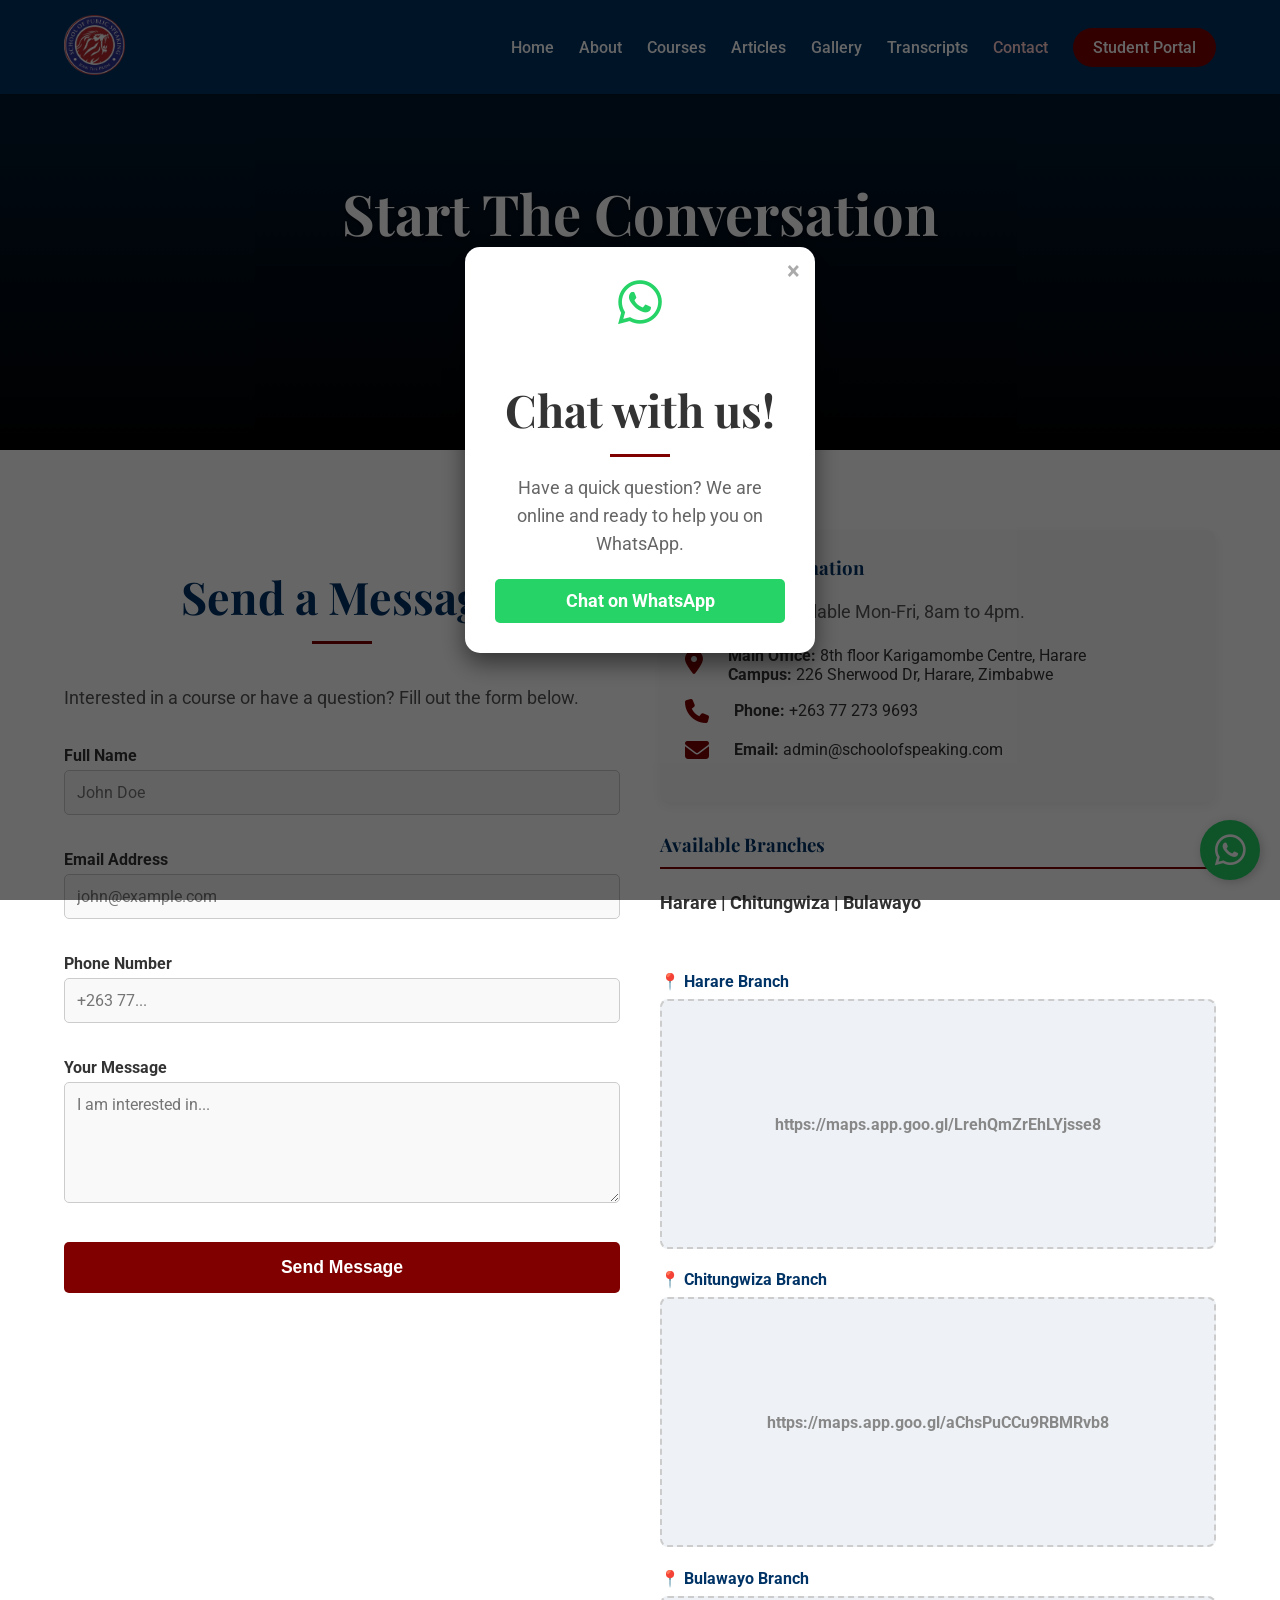
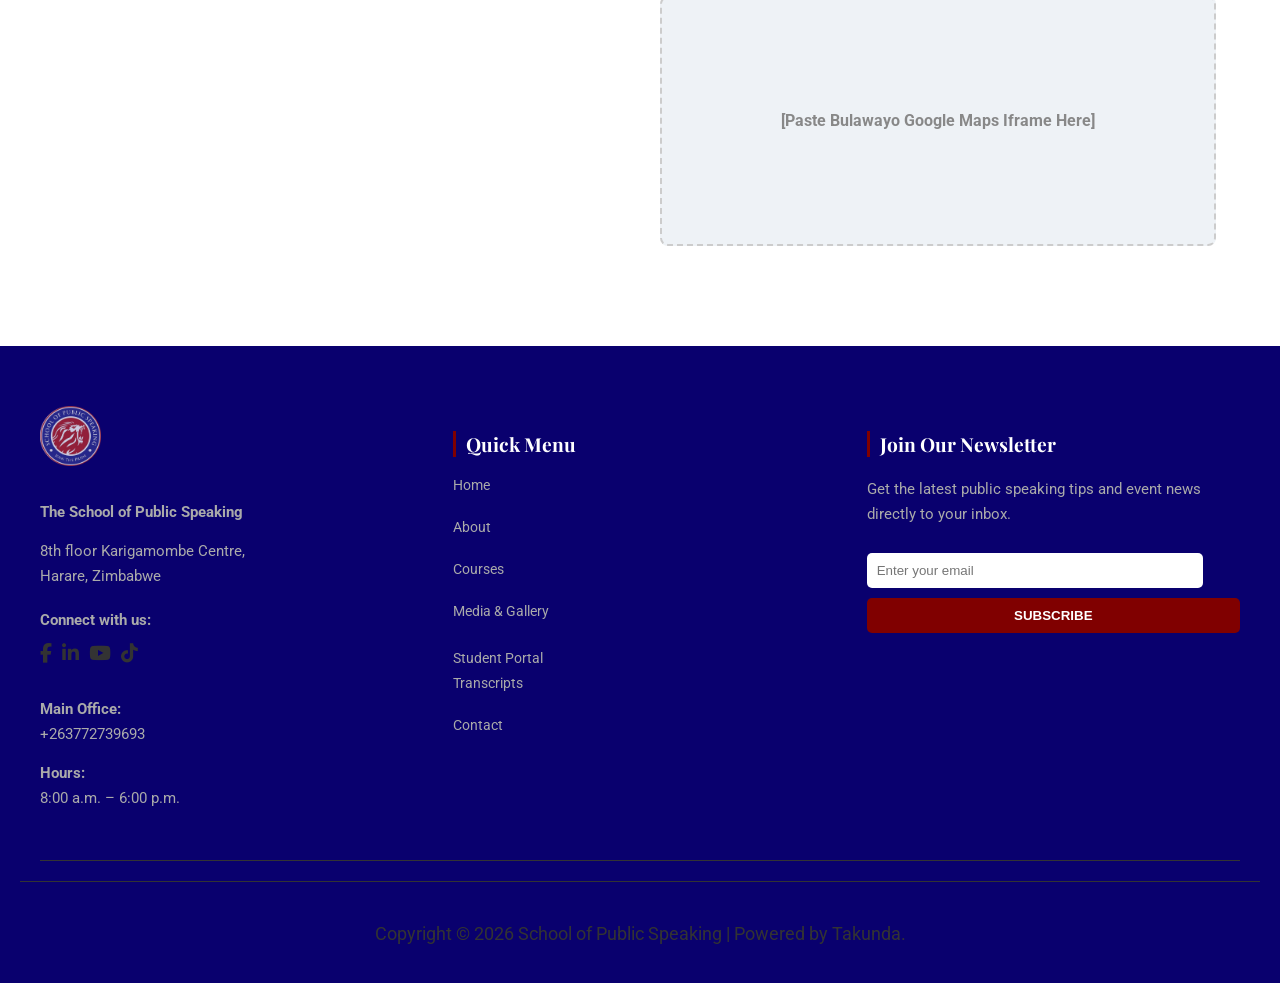
<file: contact.html>
<!DOCTYPE html>
<html lang="en">
<head>
    <meta charset="UTF-8">
    <meta name="viewport" content="width=device-width, initial-scale=1.0">
    <title>Contact Us | School of Public Speaking</title>
    <link rel="stylesheet" href="style.css">
    <link rel="stylesheet" href="https://cdnjs.cloudflare.com/ajax/libs/font-awesome/6.0.0/css/all.min.css">
    <link rel="stylesheet" href="https://cdnjs.cloudflare.com/ajax/libs/font-awesome/6.5.1/css/all.min.css"> 
    <style>
        /* Map Placeholders Styling */
        .branch-map { margin-bottom: 20px; }
        .branch-map h4 { color: #003366; margin-bottom: 8px; }
        .map-placeholder {
            height: 250px; 
            background: #eef2f6; 
            border: 2px dashed #ccc; 
            border-radius: 8px; 
            display: flex; 
            align-items: center; 
            justify-content: center;
            text-align: center;
            color: #888;
            font-weight: bold;
            overflow: hidden;
        }
        .map-placeholder iframe { width: 100%; height: 100%; border: 0; }

        /* WHATSAPP POPUP STYLES */
        .wa-popup-overlay {
            position: fixed;
            top: 0;
            left: 0;
            width: 100%;
            height: 100%;
            background: rgba(0, 0, 0, 0.6);
            z-index: 3000; 
            display: none; 
            justify-content: center;
            align-items: center;
        }
        .wa-popup-content {
            background: white;
            padding: 30px;
            border-radius: 15px;
            width: 90%;
            max-width: 350px;
            text-align: center;
            position: relative;
            box-shadow: 0 10px 25px rgba(0,0,0,0.5);
            animation: popIn 0.4s cubic-bezier(0.175, 0.885, 0.32, 1.275);
        }
        @keyframes popIn {
            from { transform: scale(0.8); opacity: 0; }
            to { transform: scale(1); opacity: 1; }
        }
        .close-wa-popup {
            position: absolute;
            top: 10px;
            right: 15px;
            font-size: 24px;
            cursor: pointer;
            color: #aaa;
            font-weight: bold;
        }
        .close-wa-popup:hover { color: #333; }
        
        /* FIX FOR BLENDING TEXT */
        .form-group label { color: #333; font-weight: bold; margin-bottom: 5px; display: block; }

        /* --- THE MOBILE FIX (Makes everything stack neatly on phones) --- */
        .responsive-grid {
            display: grid;
            grid-template-columns: 1fr 1fr; /* 2 columns on big screens */
            gap: 40px;
            color: #333;
        }

        /* When the screen is smaller than 768 pixels (like an iPad or phone) */
        @media (max-width: 768px) {
            .responsive-grid {
                grid-template-columns: 1fr; /* Stack into 1 single column */
                gap: 30px; /* Give it some breathing room */
            }
            .contact-info-box {
                padding: 20px !important; /* Slightly smaller padding for tiny screens */
            }
            #hero {
                height: 40vh !important; /* Make the top picture a little shorter on mobile */
            }
        }
        /* ----------------------------------------------------------------- */
    </style>
</head>
<body>

    <div id="wa-popup" class="wa-popup-overlay">
        <div class="wa-popup-content">
            <span class="close-wa-popup" onclick="closeWAPopup()">&times;</span>
            <i class="fab fa-whatsapp" style="font-size: 50px; color: #25D366; margin-bottom: 15px;"></i>
            <h2 style="color: #333; margin-bottom: 10px;">Chat with us!</h2>
            <p style="color: #666; margin-bottom: 20px;">Have a quick question? We are online and ready to help you on WhatsApp.</p>
            <a href="https://wa.me/263772739693?text=Hi%2C%20I%20have%20an%20inquiry%20about%20the%20School%20of%20Public%20Speaking" 
               target="_blank" 
               onclick="closeWAPopup()"
               style="background: #25D366; color: white; text-decoration: none; display: inline-block; width: 100%; padding: 12px; border-radius: 5px; font-weight: bold; font-size: 1.1rem; box-sizing: border-box;">
                Chat on WhatsApp
            </a>
        </div>
    </div>

    <nav>
        <div class="logo">
            <a href="index.html">
                <img src="logo.png" alt="SPS Logo" class="nav-logo-img" onerror="this.src='static/images/logos/logo.png'">
            </a>
        </div>
        
        <div class="menu-toggle" onclick="toggleMenu()">
            <span></span><span></span><span></span>
        </div>

        <div class="nav-links" id="navLinks">
            <a href="index.html">Home</a>
            <a href="about.html">About</a>
            <a href="courses.html">Courses</a>
            <a href="articles.html">Articles</a>
            <a href="gallery.html">Gallery</a>
            <a href="https://Takunda2000.pythonanywhere.com/transcript-portal">Transcripts</a>
            <a href="contact.html" style="color: #ffcccc;">Contact</a> 
            <a href="https://digital-podium-84e90.web.app/" class="btn-portal">Student Portal</a>
        </div>
    </nav>

    <header class="hero-section" id="hero" style="height: 50vh;">
        <div class="overlay"></div>
        <div class="hero-content">
            <h1>Start The Conversation</h1>
            <p style="color: white;">We are ready to help you find your voice.</p>
        </div>
    </header>

    <section class="section">
        <div class="container">
            <div class="contact-wrapper responsive-grid">
                
                <div>
                    <h2 style="color: #003366;">Send a Message</h2>
                    <p style="color: #555;">Interested in a course or have a question? Fill out the form below.</p>
                    <br>
                    <form onsubmit="sendMessage(event)">
                        <div class="form-group">
                            <label>Full Name</label>
                            <input type="text" class="modern-input" placeholder="John Doe" required style="width: 100%; padding: 12px; margin-bottom: 15px; border: 1px solid #ccc; border-radius: 5px; box-sizing: border-box; color: #333;">
                        </div>
                        <div class="form-group">
                            <label>Email Address</label>
                            <input type="email" class="modern-input" placeholder="john@example.com" required style="width: 100%; padding: 12px; margin-bottom: 15px; border: 1px solid #ccc; border-radius: 5px; box-sizing: border-box; color: #333;">
                        </div>
                        <div class="form-group">
                            <label>Phone Number</label>
                            <input type="tel" class="modern-input" placeholder="+263 77..." required style="width: 100%; padding: 12px; margin-bottom: 15px; border: 1px solid #ccc; border-radius: 5px; box-sizing: border-box; color: #333;">
                        </div>
                        <div class="form-group">
                            <label>Your Message</label>
                            <textarea class="modern-input" rows="5" placeholder="I am interested in..." required style="width: 100%; padding: 12px; margin-bottom: 15px; border: 1px solid #ccc; border-radius: 5px; box-sizing: border-box; color: #333;"></textarea>
                        </div>
                        <button type="submit" class="btn" style="width: 100%; font-size: 1.1rem; padding: 15px; background: #800000; color: white; border: none; border-radius: 5px; cursor: pointer; font-weight: bold;">Send Message</button>
                    </form>
                </div>

                <div>
                    <div class="contact-info-box" style="background: #f9f9f9; padding: 25px; border-radius: 10px; margin-bottom: 30px; box-shadow: 0 4px 10px rgba(0,0,0,0.05);">
                        <h3 style="color: #003366; margin-bottom: 15px;">Contact Information</h3>
                        <p style="color: #555; margin-bottom: 20px;">Our team is available Mon-Fri, 8am to 4pm.</p>
                        
                        <div class="contact-item" style="margin-bottom: 15px; display: flex; align-items: flex-start; gap: 10px; color: #333;">
                            <i class="fas fa-map-marker-alt contact-icon" style="color: #800000; margin-top: 4px;"></i>
                            <span><strong>Main Office:</strong> 8th floor Karigamombe Centre, Harare<br>
                                  <strong>Campus:</strong> 226 Sherwood Dr, Harare, Zimbabwe</span>
                        </div>
                        <div class="contact-item" style="margin-bottom: 15px; display: flex; align-items: center; gap: 10px; color: #333;">
                            <i class="fas fa-phone contact-icon" style="color: #800000;"></i>
                            <span><strong>Phone:</strong> +263 77 273 9693</span>
                        </div>
                        <div class="contact-item" style="margin-bottom: 15px; display: flex; align-items: center; gap: 10px; color: #333;">
                            <i class="fas fa-envelope contact-icon" style="color: #800000;"></i>
                            <span><strong>Email:</strong> admin@schoolofspeaking.com</span>
                        </div>
                    </div>

                    <div class="branches-section">
                        <h3 style="color: #003366; border-bottom: 2px solid #800000; padding-bottom: 10px; margin-bottom: 20px;">Available Branches</h3>
                        <p style="color: #333;"><strong>Harare | Chitungwiza | Bulawayo</strong></p>
                        <br>

                        <div class="branch-map">
                            <h4>📍 Harare Branch</h4>
                            <div class="map-placeholder">
                                https://maps.app.goo.gl/LrehQmZrEhLYjsse8
                                </div>
                        </div>

                        <div class="branch-map">
                            <h4>📍 Chitungwiza Branch</h4>
                            <div class="map-placeholder">
                                https://maps.app.goo.gl/aChsPuCCu9RBMRvb8
                                </div>
                        </div>

                        <div class="branch-map">
                            <h4>📍 Bulawayo Branch</h4>
                            <div class="map-placeholder">
                                [Paste Bulawayo Google Maps Iframe Here]
                                </div>
                        </div>

                    </div>
                </div>

            </div>
        </div>
    </section>

    <a href="https://wa.me/263772739693?text=Hi%2C%20I%20have%20an%20inquiry%20about%20the%20School%20of%20Public%20Speaking" class="float-wa" target="_blank" style="position: fixed; bottom: 20px; right: 20px; background: #25D366; color: white; width: 60px; height: 60px; border-radius: 50%; display: flex; justify-content: center; align-items: center; font-size: 35px; box-shadow: 2px 2px 10px rgba(0,0,0,0.2); z-index: 100;">
        <i class="fab fa-whatsapp"></i>
    </a>

    <footer>
        <div class="footer-container">
            
            <div class="footer-col">
                <img src="logo.png" alt="SPS Logo" class="footer-logo-img" style="height: 60px; margin-bottom: 15px;" onerror="this.src='static/images/logos/logo.png'">
                <p><strong>The School of Public Speaking</strong></p>
                <p>8th floor Karigamombe Centre,<br>Harare, Zimbabwe</p>
                
                <div style="margin-top: 20px;">
                    <p style="margin-bottom: 10px; font-weight: bold;">Connect with us:</p>
                    <div class="social-icons" style="display: flex; gap: 10px;">
                        <a href="https://www.facebook.com/schoolofpublicspeakingzimbabwe" target="_blank" class="social-btn fb" style="color: #333; font-size: 1.2rem;"><i class="fa-brands fa-facebook-f"></i></a>
                        <a href="https://www.linkedin.com/company/school-of-public-speaking-zw/posts/" target="_blank" class="social-btn li" style="color: #333; font-size: 1.2rem;"><i class="fa-brands fa-linkedin-in"></i></a>
                        <a href="http://www.youtube.com/@schoolofpublicspeakingzimb2264" target="_blank" class="social-btn yt" style="color: #333; font-size: 1.2rem;"><i class="fa-brands fa-youtube"></i></a>
                        <a href="https://www.tiktok.com/@schoolofpublicspeaking" target="_blank" class="social-btn tt" style="color: #333; font-size: 1.2rem;"><i class="fa-brands fa-tiktok"></i></a>
                    </div>
                </div>

                <br>
                <p><strong>Main Office:</strong><br>+263772739693</p>
                <p><strong>Hours:</strong><br>8:00 a.m. – 6:00 p.m.</p>
            </div>

            <div class="footer-col">
                <h4>Quick Menu</h4>
                <div class="footer-links">
                    <a href="index.html">Home</a><br>
                    <a href="about.html">About</a><br>
                    <a href="courses.html">Courses</a><br>
                    <a href="gallery.html">Media & Gallery</a><br>
                    <a href="https://digital-podium-84e90.web.app/" class="btn-portal" style="display:inline-block; margin-top:5px; background:none; padding:0; color:#aaa!important; text-decoration: none;">Student Portal</a><br>
                    <a href="https://Takunda2000.pythonanywhere.com/transcript-portal">Transcripts</a><br>
                    <a href="contact.html">Contact</a>
                </div>
            </div>

           <div class="footer-col">
                <h4>Join Our Newsletter</h4>
                <p>Get the latest public speaking tips and event news directly to your inbox.</p>
                <br>
                
                <div style="display: flex; flex-direction: column; gap: 10px;">
                    <input type="email" id="sub-email" placeholder="Enter your email" 
                           style="padding: 10px; border: none; border-radius: 5px; width: 90%; box-sizing: border-box; color: #333;">
                    
                    <button onclick="subscribeUser()" 
                            style="padding: 10px; background: #800000; color: white; border: none; border-radius: 5px; cursor: pointer; font-weight: bold;">
                        SUBSCRIBE
                    </button>
                    
                    <p id="sub-msg" style="font-size: 0.8rem; color: #ccc; margin-top: 5px;"></p>
                </div>
            </div>

        </div>

        <div class="copyright" style="text-align: center; margin-top: 20px; padding-top: 20px; border-top: 1px solid #333;">
            <p>Copyright © 2026 School of Public Speaking | Powered by Takunda.</p>
        </div>
    </footer>

    <script>
        const API_URL = "https://Takunda2000.pythonanywhere.com"; 

        // 1. URL Hash Trick
        window.onload = function() {
            if(window.location.hash !== "#Contact") {
                history.replaceState(null, null, "#Contact");
            }
        };

        // --- NEW WHATSAPP POP-UP LOGIC ---
        setTimeout(() => {
            if (!sessionStorage.getItem('waPopupClosed')) {
                document.getElementById('wa-popup').style.display = 'flex';
            }
        }, 1500); 

        function closeWAPopup() {
            document.getElementById('wa-popup').style.display = 'none';
            sessionStorage.setItem('waPopupClosed', 'true');
        }
        // ---------------------------------

        // 2. Mobile Menu
        function toggleMenu() {
            const nav = document.getElementById('navLinks');
            nav.classList.toggle('active');
        }

        // 3. Header Background Rotator
        async function startHeroRotator() {
            try {
                const response = await fetch(`${API_URL}/api/backgrounds`);
                const images = await response.json();
                const hero = document.getElementById('hero');
                
                if (images.length === 0) return;

                let currentIndex = 0;

                images.forEach((imgUrl, index) => {
                    const div = document.createElement('div');
                    div.classList.add('bg-layer'); 
                    div.style.backgroundImage = `url('${API_URL}${imgUrl}')`;
                    div.style.backgroundPosition = "center top";
                    div.style.backgroundSize = "cover";
                    div.style.position = "absolute";
                    div.style.top = "0";
                    div.style.left = "0";
                    div.style.width = "100%";
                    div.style.height = "100%";
                    div.style.zIndex = "-1";
                    div.style.transition = "opacity 1s ease-in-out";
                    
                    if (index === 0) {
                        div.style.opacity = 1;
                    } else {
                        div.style.opacity = 0;
                    }
                    
                    hero.insertBefore(div, hero.firstChild);
                });

                if (images.length > 1) {
                    setInterval(() => {
                        const layers = hero.querySelectorAll('.bg-layer');
                        layers[currentIndex].style.opacity = 0;
                        currentIndex = (currentIndex + 1) % layers.length;
                        layers[currentIndex].style.opacity = 1;
                    }, 5000); 
                }
            } catch (err) { console.log("Bg Error", err); }
        }

        startHeroRotator();

        // 4. REAL FORM SEND FUNCTION
        async function sendMessage(e) {
            e.preventDefault(); 
            
            const name = document.querySelector('input[placeholder="John Doe"]').value;
            const email = document.querySelector('input[type="email"]').value;
            const phone = document.querySelector('input[type="tel"]').value;
            const message = document.querySelector('textarea').value;
            const btn = document.querySelector('button[type="submit"]');

            const originalText = btn.innerText;
            btn.innerText = "Sending...";
            btn.disabled = true;

            try {
                const response = await fetch(`${API_URL}/api/contact`, {
                    method: 'POST',
                    headers: {
                        'Content-Type': 'application/json'
                    },
                    body: JSON.stringify({ name, email, phone, message })
                });

                if (response.ok) {
                    alert("Success! Your message has been sent to Tanaka.");
                    e.target.reset(); 
                } else {
                    alert("Something went wrong. Please try WhatsApp.");
                }
            } catch (error) {
                console.log(error);
                alert("Connection error. Please check your internet.");
            }

            btn.innerText = originalText;
            btn.disabled = false;
        }
        
        // 5. SUBSCRIBE FUNCTION (Required for Footer)
        async function subscribeUser() {
            const emailInput = document.getElementById('sub-email');
            const msgBox = document.getElementById('sub-msg');
            const email = emailInput.value;

            if (!email || !email.includes('@')) {
                msgBox.style.color = "red";
                msgBox.innerText = "Please enter a valid email.";
                return;
            }

            msgBox.innerText = "Processing...";

            try {
                const formData = new FormData();
                formData.append('email', email);

                const response = await fetch(`${API_URL}/api/subscribe`, {
                    method: 'POST',
                    body: formData
                });

                const result = await response.json();

                if (response.ok) {
                    msgBox.style.color = "#4CAF50"; 
                    msgBox.innerText = "Welcome to the family!";
                    emailInput.value = ""; 
                } else {
                    msgBox.style.color = "orange";
                    msgBox.innerText = result.message;
                }

            } catch (error) {
                console.log(error);
                msgBox.style.color = "red";
                msgBox.innerText = "Connection error. Try again.";
            }
        }
    </script>
</body>
</html>
</file>
<file: style.css>
/* style.css */
@import url('https://fonts.googleapis.com/css2?family=Playfair+Display:wght@700&family=Roboto:wght@300;400;700&display=swap');

/* =========================================
   1. RESET, GLOBAL FONTS & DEFAULTS
   ========================================= */
body, html { 
    margin: 0; 
    padding: 0; 
    font-family: 'Roboto', sans-serif; 
    color: #222; /* Changed from #333 to #222 for better contrast */
    overflow-x: hidden; 
}
* { box-sizing: border-box; }

/* Typography */
h1, h2, h3 { 
    font-family: 'Playfair Display', serif; 
    color: #003366; 
}
h1 { 
    font-size: 3.5rem; 
    margin-bottom: 20px; 
    line-height: 1.2; 
}
h2 { 
    font-size: 2.8rem; 
    text-align: center; 
    margin-bottom: 40px; /* Reduced from 50px to 40px */
    position: relative; 
}
h2::after { 
    content: ''; 
    display: block; 
    width: 60px; 
    height: 3px; 
    background: #800000; 
    margin: 15px auto 0; 
}

/* VISIBILITY FIX: Darker text color for better readability */
p { 
    font-size: 1.1rem; 
    line-height: 1.6; 
    color: #333; /* Changed from #555 to #333 for better visibility */
    margin-bottom: 15px; 
}

/* =========================================
   2. NAVIGATION BAR
   ========================================= */
nav { 
    background: rgba(0, 51, 102, 0.98); 
    padding: 15px 5%; 
    position: fixed; 
    top: 0; 
    width: 100%; 
    z-index: 1000; 
    display: flex; 
    justify-content: space-between; 
    align-items: center;
    box-shadow: 0 2px 10px rgba(0,0,0,0.3);
}

/* Logo */
nav .logo {
    display: flex;
    align-items: center; 
}
.nav-logo-img { 
    height: 60px; /* Increased from 45px to 60px */
    width: auto; 
    transition: transform 0.3s ease;
}
.nav-logo-img:hover { transform: scale(1.1); }

/* Desktop Links */
.nav-links { 
    display: flex; 
    align-items: center; 
}
.nav-links a { 
    color: white; 
    text-decoration: none; 
    margin-left: 25px; 
    font-weight: 500; 
    font-size: 1rem; 
    transition: 0.3s; 
}
.nav-links a:hover { color: #ffcccc; }

.btn-portal { 
    background: #800000; 
    padding: 10px 20px; 
    border-radius: 30px; 
    color: white !important;
}
.btn-portal:hover { background: #a00000; }

/* Mobile Menu Button (Hidden on Desktop) */
.menu-toggle { 
    display: none; 
    cursor: pointer; 
    flex-direction: column; 
    gap: 5px; 
}
.menu-toggle span { 
    width: 30px; 
    height: 3px; 
    background-color: white; 
    border-radius: 2px; 
}

/* =========================================
   3. HERO SECTION (HOME PAGE)
   ========================================= */
.hero-section { 
    height: 90vh; 
    position: relative; 
    display: flex; 
    align-items: center; 
    justify-content: center; 
    text-align: center; 
    color: white; 
    overflow: hidden; 
    background: #000; 
}
.bg-layer { 
    position: absolute; 
    top: 0; left: 0; 
    width: 100%; height: 100%; 
    background-size: cover; 
    background-position: center; 
    opacity: 0; 
    transition: opacity 2s ease-in-out; 
}
.overlay { 
    position: absolute; 
    top: 0; left: 0; 
    width: 100%; height: 100%; 
    background: linear-gradient(to bottom, rgba(0,51,102,0.6), rgba(0,0,0,0.7)); /* Updated gradient */
}
.hero-content { 
    z-index: 2; 
    position: relative; 
    max-width: 800px; 
    padding: 20px; 
    animation: fadeInUp 1s ease; 
}
.hero-content h1 { 
    color: white; 
    text-shadow: 0 2px 4px rgba(0,0,0,0.5); 
}
.btn-hero { 
    background: #800000; 
    color: white; 
    padding: 15px 35px; /* Adjusted from 40px to 35px */
    text-decoration: none; 
    font-size: 1.1rem; /* Adjusted from 1.2rem */
    border-radius: 5px; 
    transition: 0.3s; 
    display: inline-block; 
    margin-top: 20px; 
}
.btn-hero:hover { 
    background: #a00000; 
    transform: translateY(-3px); 
}

/* =========================================
   4. PAGE HEADERS (For About, Courses, Articles)
   ========================================= */
.page-header { 
    background: #003366; 
    color: white; 
    padding: 120px 20px 60px 20px;
    text-align: center; 
}
.page-header h1 { 
    color: white; 
    margin-bottom: 10px; 
}
.page-header p { 
    color: #ccc; 
}

/* =========================================
   5. DR BLESSING SECTION
   ========================================= */
.split-section { 
    display: flex; 
    flex-wrap: wrap; 
    min-height: 600px; 
    background: #fff; 
}
.split-image { 
    flex: 1; 
    min-width: 300px; 
    position: relative; 
    min-height: 400px; 
    overflow: hidden; 
    background: #eee; /* Changed from #ddd to #eee */
}
.dr-bg-layer {
    position: absolute;
    top: 0; left: 0; 
    width: 100%; height: 100%;
    background-size: cover;
    background-position: top center;
    opacity: 0;
    transition: opacity 1.5s ease;
}
.split-text { 
    flex: 1; 
    min-width: 300px; 
    padding: 60px; 
    background: #f9f9f9; 
    display: flex; 
    flex-direction: column; 
    justify-content: center; 
}
.signature { 
    font-family: 'Playfair Display', serif; 
    font-style: italic; 
    color: #800000; 
    font-size: 1.5rem; 
    margin-top: 20px; 
}

/* =========================================
   6. SECTIONS & GRIDS
   ========================================= */
.section { 
    padding: 80px 5%; /* Default Desktop Padding */
}
.bg-light { 
    background-color: #f4f4f4; 
}
.container { 
    max-width: 1200px; 
    margin: 0 auto; 
}

.grid-3 { 
    display: grid; 
    grid-template-columns: repeat(auto-fit, minmax(280px, 1fr)); 
    gap: 30px; 
}

/* Feature Cards (Why Choose Us) */
.feature-card { 
    background: white; 
    padding: 40px; 
    border-radius: 8px; 
    box-shadow: 0 10px 30px rgba(0,0,0,0.05); 
    text-align: center; 
    transition: 0.3s; 
    border-top: 5px solid #003366; 
}
.feature-card:hover { 
    transform: translateY(-10px); 
    box-shadow: 0 15px 40px rgba(0,0,0,0.1); 
}
.icon { 
    font-size: 3rem; 
    margin-bottom: 20px; 
    display: block; 
}

/* Course/General Cards */
.card {
    background: white;
    padding: 30px;
    border-radius: 10px;
    box-shadow: 0 4px 15px rgba(0,0,0,0.1);
    text-align: left;
}
.card-icon { 
    font-size: 3rem; 
    color: #800000; 
    margin-bottom: 15px; 
}
.card h3 { 
    margin-top: 0; 
    color: #003366; 
}
.btn { 
    background-color: #800000; 
    color: white; 
    padding: 10px 20px; 
    text-decoration: none; 
    border-radius: 5px; 
    display: inline-block; 
    transition: 0.3s;
}
.btn:hover { 
    background-color: #a00000; 
}

/* =========================================
   7. CONTACT PAGE STYLES
   ========================================= */
/* The Layout Wrapper */
.contact-wrapper {
    display: grid;
    grid-template-columns: repeat(auto-fit, minmax(300px, 1fr));
    gap: 50px;
    align-items: start;
}

/* Contact Info Box */
.contact-info-box {
    background: #003366;
    color: white;
    padding: 40px;
    border-radius: 8px;
    box-shadow: 0 10px 30px rgba(0,0,0,0.1);
}
.contact-info-box h3 { 
    color: white; 
    margin-top: 0; 
}
.contact-info-box p { 
    color: #ddd; 
    margin-bottom: 25px; 
}
.contact-item {
    display: flex;
    align-items: center;
    margin-bottom: 20px;
}
.contact-icon {
    font-size: 1.5rem;
    margin-right: 15px;
    color: #ffcccc; /* Soft pink/red accent */
}

/* Modern Form Inputs */
.form-group { 
    margin-bottom: 20px; 
}
.form-group label { 
    display: block; 
    margin-bottom: 8px; 
    font-weight: bold; 
    color: #333; 
}

.modern-input {
    width: 100%;
    padding: 15px;
    border: 1px solid #ddd;
    border-radius: 5px;
    background: #f9f9f9;
    font-family: inherit;
    font-size: 1rem;
    transition: 0.3s;
}

.modern-input:focus {
    outline: none;
    border-color: #800000;
    background: white;
    box-shadow: 0 0 5px rgba(128, 0, 0, 0.2);
}

/* Map Container */
.map-container {
    width: 100%;
    height: 300px;
    border-radius: 8px;
    overflow: hidden;
    margin-top: 30px;
    box-shadow: 0 5px 15px rgba(0,0,0,0.1);
}

/* Floating WhatsApp Button */
.float-wa {
    position: fixed;
    width: 60px;
    height: 60px;
    bottom: 40px;
    right: 40px;
    background-color: #25d366;
    color: #FFF;
    border-radius: 50px;
    text-align: center;
    font-size: 30px;
    box-shadow: 2px 2px 3px #999;
    z-index: 100;
    display: flex;
    align-items: center;
    justify-content: center;
    text-decoration: none;
    transition: 0.3s;
}
.float-wa:hover { 
    transform: scale(1.1); 
    background-color: #128C7E; 
}

/* =========================================
   8. BLOG / ARTICLES SECTION
   ========================================= */
.blog-card {
    background: white;
    border-radius: 8px;
    overflow: hidden;
    box-shadow: 0 5px 15px rgba(0,0,0,0.05);
    transition: transform 0.3s ease;
    text-align: left;
    display: flex;
    flex-direction: column;
}
.blog-card:hover {
    transform: translateY(-5px);
    box-shadow: 0 10px 25px rgba(0,0,0,0.1);
}
.blog-img-box {
    height: 200px;
    background-color: #ddd;
    background-size: cover;
    background-position: center;
}
.blog-content {
    padding: 20px; /* Reduced from 25px to 20px */
    flex-grow: 1;
}
.blog-date {
    font-size: 0.85rem;
    color: #888;
    margin-bottom: 10px;
    display: block;
    text-transform: uppercase;
    letter-spacing: 1px;
}
.blog-title {
    font-size: 1.4rem;
    color: #003366;
    margin: 0 0 10px 0;
    font-family: 'Playfair Display', serif;
}
.blog-excerpt {
    font-size: 1rem;
    color: #666;
    margin-bottom: 20px;
}
.read-more-link {
    color: #800000;
    font-weight: bold;
    text-decoration: none;
    font-size: 0.9rem;
    text-transform: uppercase;
}
.read-more-link:hover { 
    text-decoration: underline; 
}

/* =========================================
   9. GALLERY SECTION STYLES
   ========================================= */
/* The Grid Layout */
.gallery-grid {
    display: grid;
    grid-template-columns: repeat(auto-fill, minmax(250px, 1fr));
    gap: 15px;
    padding: 20px 0;
}

/* The Individual Photo Cards */
.gallery-item {
    position: relative;
    overflow: hidden;
    border-radius: 8px;
    cursor: pointer;
    box-shadow: 0 4px 10px rgba(0,0,0,0.1);
    height: 250px; /* Fixed height for uniform squares */
    background-color: #eee;
}

.gallery-item img {
    width: 100%;
    height: 100%;
    object-fit: cover; /* Ensures photos don't stretch weirdly */
    transition: transform 0.4s ease;
}

.gallery-item:hover img {
    transform: scale(1.1); /* Zoom effect on hover */
}

/* Overlay Icon (Search/Zoom icon) */
.gallery-overlay {
    position: absolute;
    top: 0; left: 0; width: 100%; height: 100%;
    background: rgba(0, 51, 102, 0.4); /* Blue tint */
    display: flex;
    align-items: center;
    justify-content: center;
    opacity: 0;
    transition: opacity 0.3s ease;
}

.gallery-item:hover .gallery-overlay {
    opacity: 1;
}

.gallery-overlay span {
    color: white;
    font-size: 2rem;
    font-weight: bold;
}

/* =========================================
   10. LIGHTBOX (THE POPUP)
   ========================================= */
.lightbox {
    display: none; /* Hidden by default */
    position: fixed;
    z-index: 2000; /* On top of everything */
    left: 0;
    top: 0;
    width: 100%;
    height: 100%;
    overflow: auto;
    background-color: rgba(0,0,0,0.95); /* Black background */
    align-items: center;
    justify-content: center;
    flex-direction: column;
}

.lightbox-content {
    max-width: 90%;
    max-height: 80vh;
    border: 4px solid white;
    border-radius: 4px;
    box-shadow: 0 0 20px rgba(0,0,0,0.5);
}

.close-btn {
    position: absolute;
    top: 20px;
    right: 35px;
    color: #f1f1f1;
    font-size: 40px;
    font-weight: bold;
    cursor: pointer;
    transition: 0.3s;
}

.close-btn:hover { 
    color: #800000; 
}

/* =========================================
   11. STATS, TESTIMONIALS & FOOTER
   ========================================= */
.stats-bar { 
    background: #003366; 
    color: white; 
    padding: 60px 0; 
    text-align: center; 
}
.stat-item h3 { 
    color: #fff; 
    font-size: 3rem; 
    margin: 0; 
}

/* New Testimonial Avatar Style */
.testimonial-avatar {
    width: 120px;
    height: 120px;
    border-radius: 50%;
    border: 4px solid white;
    margin: 0 auto 20px auto;
    background-size: cover;
    background-position: center;
    background-color: #ccc;
}

/* FOOTER STYLES */
footer {
    background-color: #09006e; /* Changed from #111 to #09006e */
    color: #888;
    padding: 60px 20px 20px 20px; /* Restored original padding */
    font-size: 0.9rem;
}

.footer-container {
    max-width: 1200px;
    margin: 0 auto;
    display: grid;
    grid-template-columns: repeat(auto-fit, minmax(250px, 1fr)); /* Creates columns automatically */
    gap: 40px;
    text-align: left; /* Aligns text to the left for better reading */
    border-bottom: 1px solid #333;
    padding-bottom: 40px;
}

.footer-col h4 {
    color: white;
    font-family: 'Playfair Display', serif;
    font-size: 1.2rem;
    margin-bottom: 20px;
    border-left: 3px solid #800000; /* Red accent line */
    padding-left: 10px;
}

.footer-col p {
    color: #aaa;
    margin-bottom: 10px;
    font-size: 0.95rem;
}

.footer-links a {
    display: block; /* Makes links sit on their own lines */
    color: #aaa;
    text-decoration: none;
    margin-bottom: 8px;
    transition: 0.3s;
}

.footer-links a:hover {
    color: white;
    padding-left: 5px; /* Slight movement on hover */
}

.copyright {
    text-align: center;
    padding-top: 20px;
    font-size: 0.8rem;
    color: #666;
}

.footer-logo-img { 
    height: 70px; /* Reduced from 80px to 70px */
    width: auto; 
    opacity: 0.8; 
    margin-bottom: 20px; 
}
footer a { 
    color: #fff; 
    text-decoration: none; 
}

/* =========================================
   12. ANIMATIONS
   ========================================= */
@keyframes fadeInUp { 
    from { 
        opacity: 0; 
        transform: translateY(30px); 
    } 
    to { 
        opacity: 1; 
        transform: translateY(0); 
    } 
}

/* =========================================
   13. MOBILE RESPONSIVE DESIGN
   ========================================= */
@media (max-width: 768px) {
    
    /* 1. Mobile Navigation */
    .menu-toggle { 
        display: flex; 
    }
    
    .nav-links {
        display: none;
        flex-direction: column;
        position: absolute;
        top: 70px; 
        left: 0; 
        width: 100%;
        background: #003366;
        padding: 20px 0;
        text-align: center;
    }
    .nav-links.active { 
        display: flex; 
    }
    .nav-links a { 
        margin: 15px 0; 
        font-size: 1.2rem; 
        display: block; 
    }
    .btn-portal { 
        display: inline-block; 
        margin-top: 10px; 
    }

    /* 2. Text Sizes */
    h1 { 
        font-size: 2.2rem; 
    }
    h2 { 
        font-size: 2rem; 
        margin-bottom: 25px; /* Reduced from 50px to 25px for mobile */
    }
    
    /* 3. Tighter Spacing for Mobile */
    .section { 
        padding: 40px 20px; /* Reduced from 50px to 40px for mobile */
    }
    .grid-3 { 
        gap: 20px; /* Reduced from 30px to 20px for mobile */
    }

    /* 4. Layout Stacking */
    .hero-section { 
        height: 80vh; 
    }
    .split-section { 
        flex-direction: column; 
    }
    .split-image { 
        height: 350px; /* Reduced from 400px to 350px */
        width: 100%; 
    }
    .split-text { 
        padding: 30px 20px; /* Reduced from 40px to 30px */
    }

    /* 5. Contact Page Mobile Optimizations */
    .contact-wrapper {
        grid-template-columns: 1fr;
        gap: 30px;
    }
    
    .contact-info-box {
        padding: 30px 20px;
    }
    
    .contact-item {
        flex-direction: column;
        text-align: center;
        margin-bottom: 25px;
    }
    
    .contact-icon {
        margin-right: 0;
        margin-bottom: 10px;
    }
    
    .map-container {
        height: 250px;
        margin-top: 20px;
    }
    
    .float-wa {
        width: 50px;
        height: 50px;
        bottom: 20px;
        right: 20px;
        font-size: 24px;
    }

    /* 6. Gallery Mobile Optimization */
    .gallery-grid {
        grid-template-columns: repeat(auto-fill, minmax(150px, 1fr));
        gap: 10px;
    }
    
    .gallery-item {
        height: 180px; /* Reduced height for mobile */
    }

    /* 7. Lightbox Mobile Adjustments */
    .lightbox-content {
        max-width: 95%;
        max-height: 70vh;
    }
    
    .close-btn {
        top: 10px;
        right: 15px;
        font-size: 30px;
    }

    /* 8. Footer Mobile Optimization */
    .footer-container {
        grid-template-columns: 1fr;
        gap: 30px;
        text-align: center;
    }
    
    .footer-col h4 {
        border-left: none;
        border-bottom: 2px solid #800000;
        padding-left: 0;
        padding-bottom: 10px;
    }

    /* 9. Stats Bar */
    .stats-bar .grid-3 { 
        grid-template-columns: 1fr; 
        gap: 40px; 
    }
    
    /* 10. Hero Button */
    .btn-hero {
        padding: 12px 30px;
        font-size: 1rem;
    }
}
</file>
